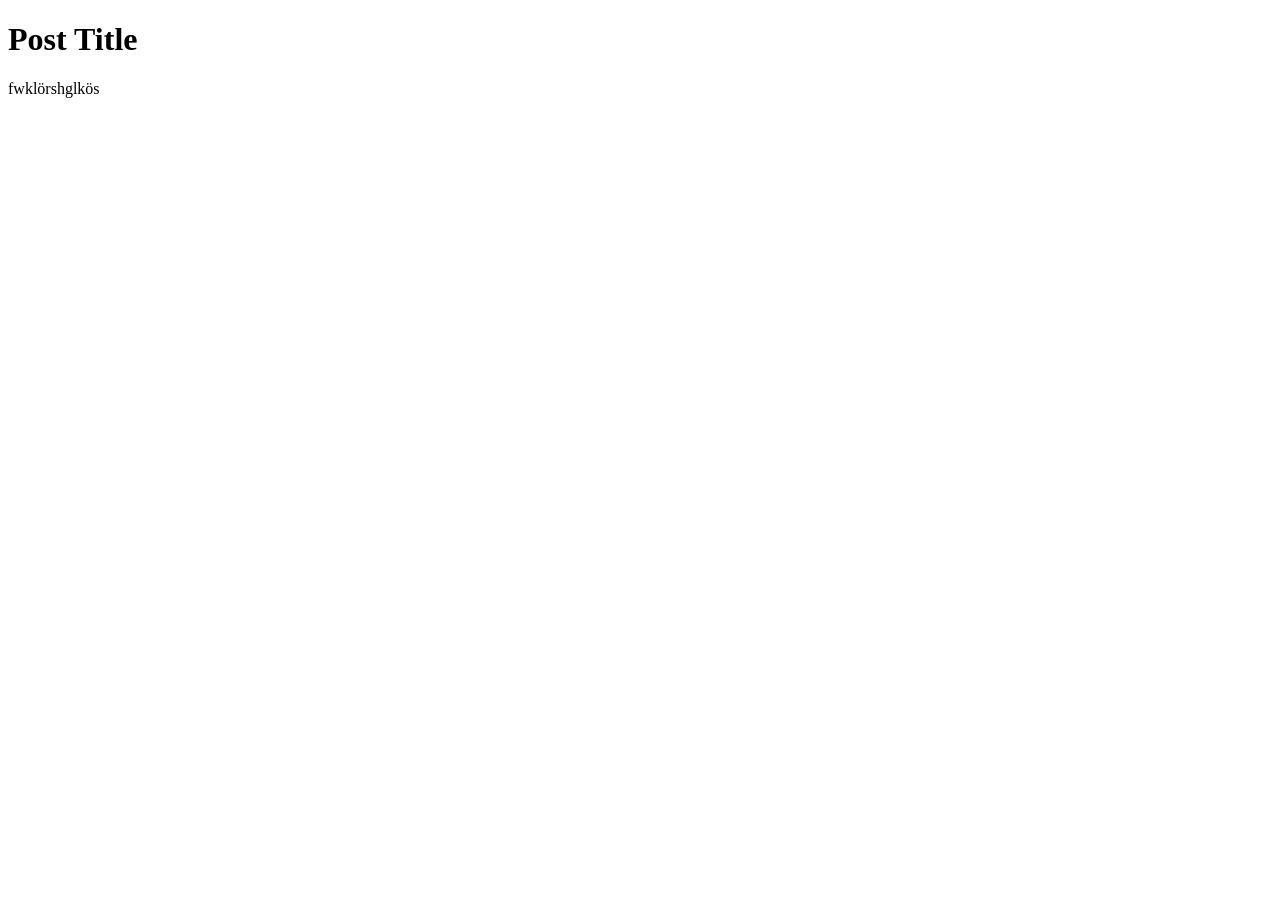
<file: posts/post-1/index.html>
<!DOCTYPE html>
<html lang="en">
<head>
	<meta charset="UTF-8">
	<meta name="viewport" content="width=device-width, initial-scale=1.0">
	<meta name: content="">
	<title>online</title>
</head>
<body>
    <header>
        <h1>Post Title</h1>
    </header>
    <main>
    <p>fwklörshglkös</p>

    </main>
</body>
</html>
</file>
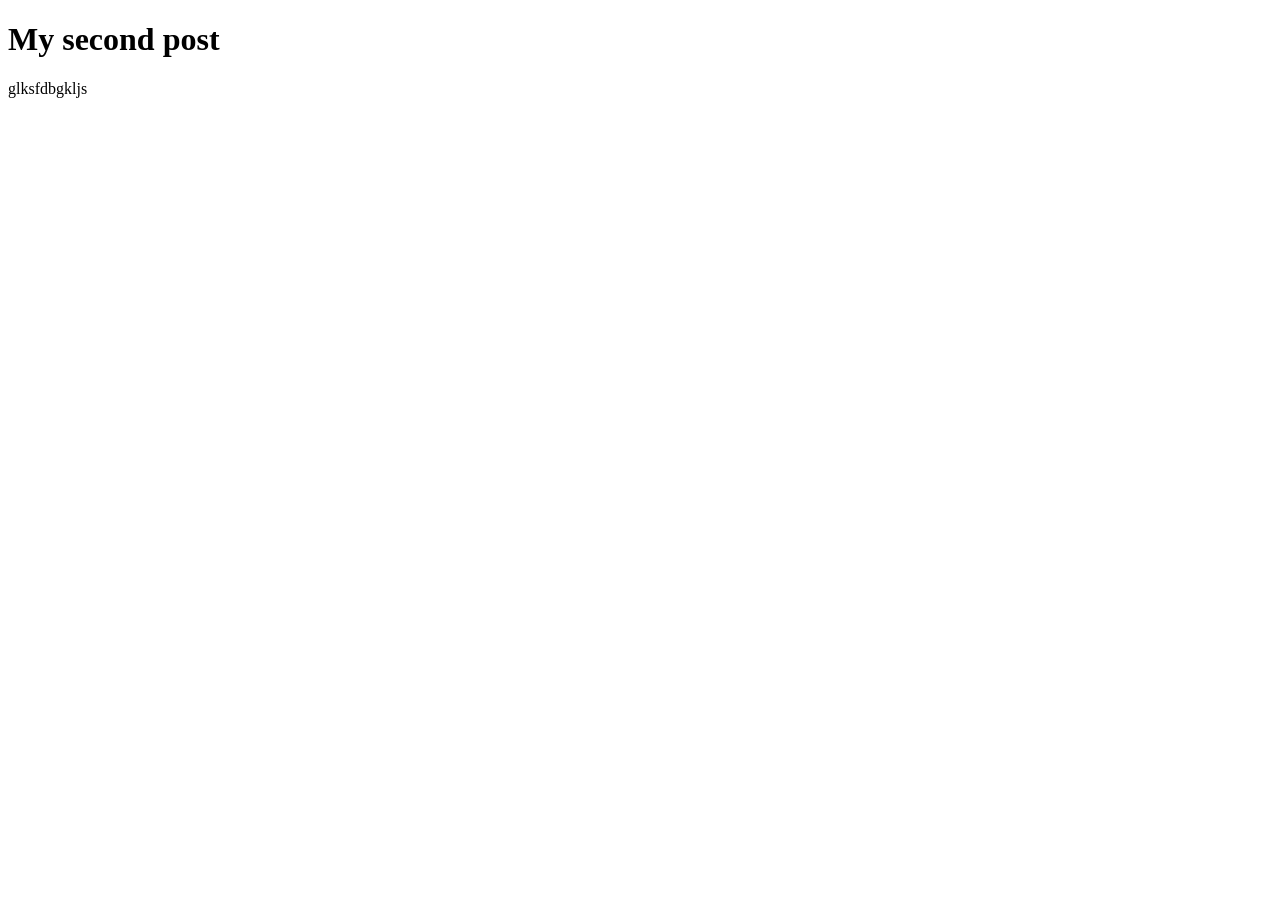
<file: posts/post-2/index.html>
<!DOCTYPE html>
<html lang="en">
<head>
	<meta charset="UTF-8">
	<meta name="viewport" content="width=device-width, initial-scale=1.0">
	<meta name: content="">
	<title>online</title>
</head>
<body>
    <header>
        <h1>My second post</h1>
    </header>
    <main>
    <p>glksfdbgkljs</p>

    </main>
</body>
</html>
</file>
